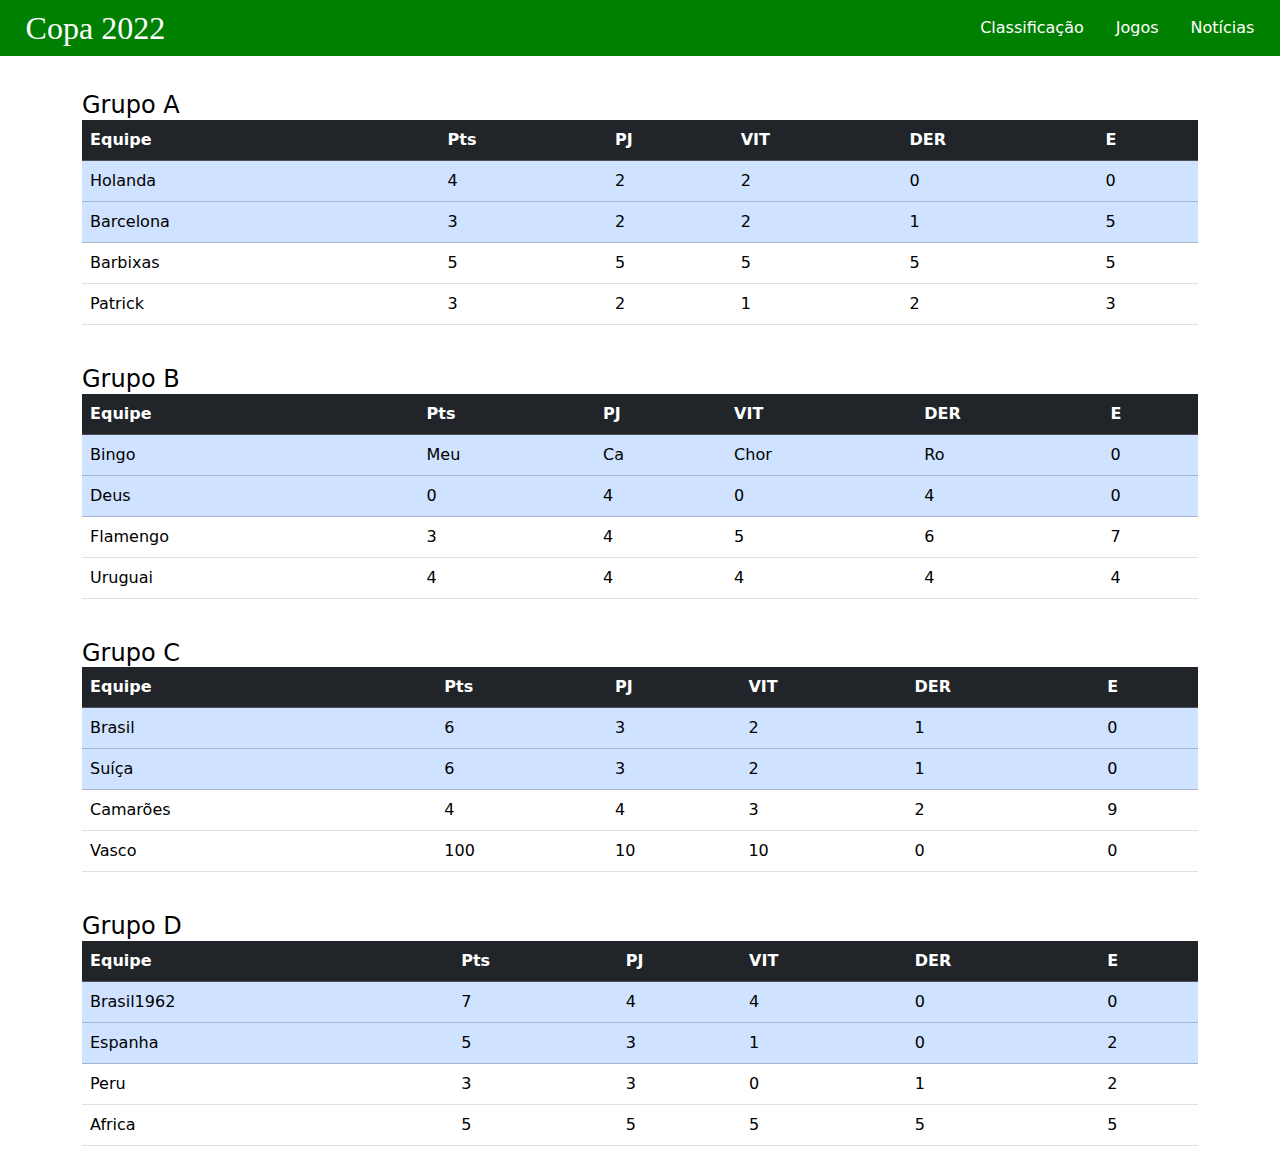
<file: Site Copa/Index.html>
<!DOCTYPE html>
<html lang="pt-br">
<head>
    <meta charset="UTF-8">
    <meta http-equiv="X-UA-Compatible" content="IE=edge">
    <meta name="viewport" content="width=device-width, initial-scale=1.0">
    <link href="https://cdn.jsdelivr.net/npm/bootstrap@5.2.3/dist/css/bootstrap.min.css" rel="stylesheet">
    <link rel="stylesheet" href="css/estilo.css">
    <script src="https://cdn.jsdelivr.net/npm/bootstrap@5.2.3/dist/js/bootstrap.bundle.min.js"></script>
    <title>Document</title>
</head>
<body>
    <div class="header">
        <div class="logo_header">Copa 2022</div>

        <nav class="navigation_header">
            <a href="Index.html" class="nav-link">Classificação</a>
            <a href="jogos.html" class="nav-link">Jogos</a>
            <a href="noticias.html" class="nav-link">Notícias</a>
        </nav>
    </div>
    <div class="all">
    <div class="container mt-3">
        <h1>Grupo A</h1>
        <table class="table">
            <thead>
              <tr class="table-dark">
                <th>Equipe</th>
                <th>Pts</th>
                <th>PJ</th>
                <th>VIT</th>
                <th>DER</th>
                <th>E</th>
              </tr>
            </thead>
            <tbody>
              <tr class="table-primary">
                <td>Holanda</td>
                <td>4</td>
                <td>2</td>
                <td>2</td>
                <td>0</td>
                <td>0</td>
              </tr>
              <tr class="table-primary">
                <td>Barcelona</td>
                <td>3</td>
                <td>2</td>
                <td>2</td>
                <td>1</td>
                <td>5</td>
              </tr>
              <tr>
                <td>Barbixas</td>
                <td>5</td>
                <td>5</td>
                <td>5</td>
                <td>5</td>
                <td>5</td>
              </tr>
              <tr>
                <td>Patrick</td>
                <td>3</td>
                <td>2</td>
                <td>1</td>
                <td>2</td>
                <td>3</td>
              </tr>
            </tbody>
          </table>
          
          <br>

          <h1>Grupo B</h1>
        <table class="table">
            <thead>
              <tr class="table-dark">
                <th>Equipe</th>
                <th>Pts</th>
                <th>PJ</th>
                <th>VIT</th>
                <th>DER</th>
                <th>E</th>
              </tr>
            </thead>
            <tbody>
              <tr class="table-primary">
                <td>Bingo</td>
                <td>Meu</td>
                <td>Ca</td>
                <td>Chor</td>
                <td>Ro</td>
                <td>0</td>
              </tr>
              <tr class="table-primary">
                <td>Deus</td>
                <td>0</td>
                <td>4</td>
                <td>0</td>
                <td>4</td>
                <td>0</td>
              </tr>
              <tr>
                <td>Flamengo</td>
                <td>3</td>
                <td>4</td>
                <td>5</td>
                <td>6</td>
                <td>7</td>
              </tr>
              <tr>
                <td>Uruguai</td>
                <td>4</td>
                <td>4</td>
                <td>4</td>
                <td>4</td>
                <td>4</td>
              </tr>
            </tbody>
          </table>

          <br>

          <h1>Grupo C</h1>
        <table class="table">
            <thead>
              <tr class="table-dark">
                <th>Equipe</th>
                <th>Pts</th>
                <th>PJ</th>
                <th>VIT</th>
                <th>DER</th>
                <th>E</th>
              </tr>
            </thead>
            <tbody>
              <tr class="table-primary">
                <td>Brasil</td>
                <td>6</td>
                <td>3</td>
                <td>2</td>
                <td>1</td>
                <td>0</td>
              </tr>
              <tr class="table-primary">
                <td>Suíça</td>
                <td>6</td>
                <td>3</td>
                <td>2</td>
                <td>1</td>
                <td>0</td>
              </tr>
              <tr>
                <td>Camarões</td>
                <td>4</td>
                <td>4</td>
                <td>3</td>
                <td>2</td>
                <td>9</td>
              </tr>
              <tr>
                <td>Vasco</td>
                <td>100</td>
                <td>10</td>
                <td>10</td>
                <td>0</td>
                <td>0</td>
              </tr>
            </tbody>
          </table>
                    
          <br>

          <h1>Grupo D</h1>
        <table class="table">
            <thead>
              <tr class="table-dark">
                <th>Equipe</th>
                <th>Pts</th>
                <th>PJ</th>
                <th>VIT</th>
                <th>DER</th>
                <th>E</th>
              </tr>
            </thead>
            <tbody>
              <tr class="table-primary">
                <td>Brasil1962</td>
                <td>7</td>
                <td>4</td>
                <td>4</td>
                <td>0</td>
                <td>0</td>
              </tr>
              <tr class="table-primary">
                <td>Espanha</td>
                <td>5</td>
                <td>3</td>
                <td>1</td>
                <td>0</td>
                <td>2</td>
              </tr>
              <tr>
                <td>Peru</td>
                <td>3</td>
                <td>3</td>
                <td>0</td>
                <td>1</td>
                <td>2</td>
              </tr>
              <tr>
                <td>Africa</td>
                <td>5</td>
                <td>5</td>
                <td>5</td>
                <td>5</td>
                <td>5</td>
              </tr>
            </tbody>
          </table>
    </div>
    </div>
</body>
</html>
</file>
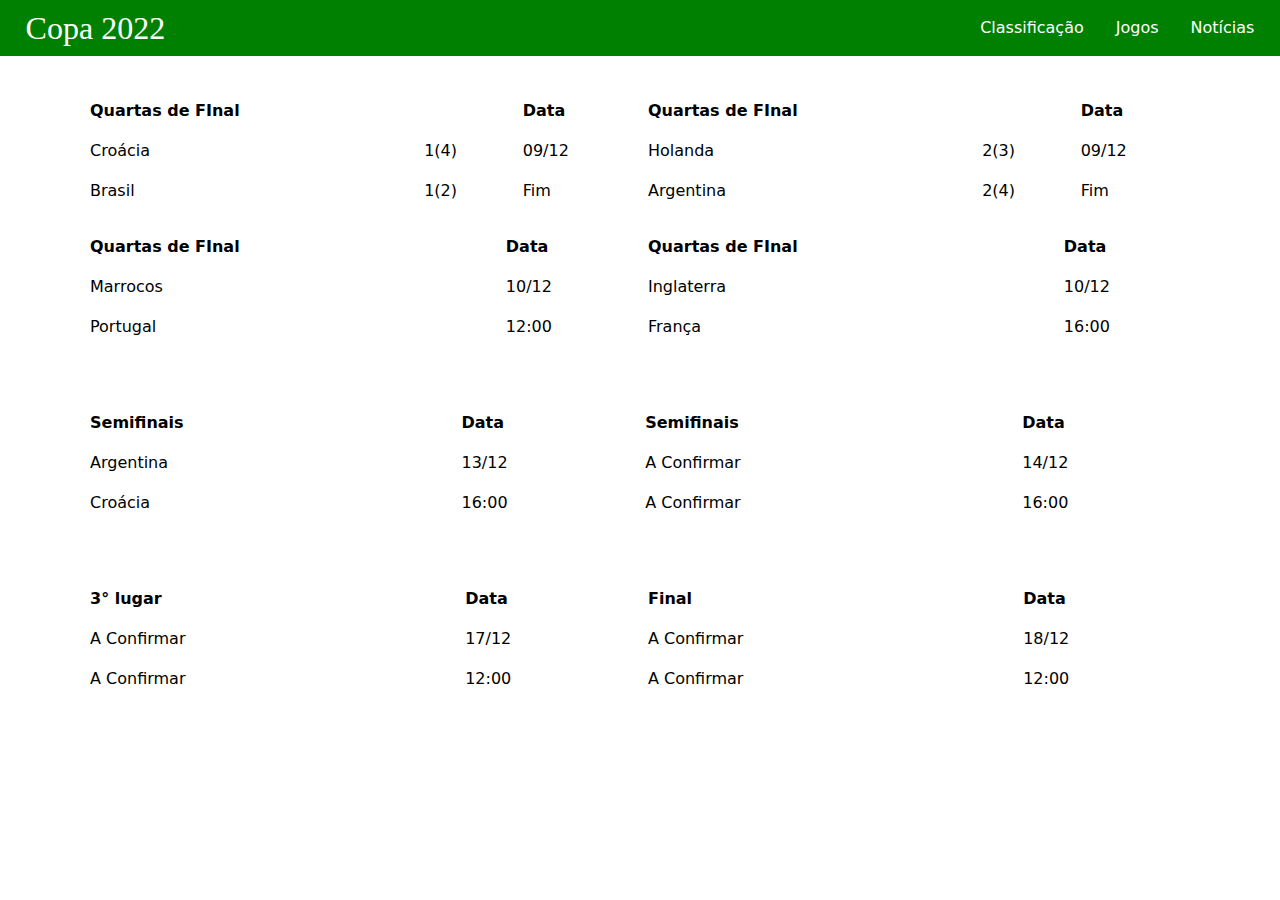
<file: Site Copa/jogos.html>
<!DOCTYPE html>
<html lang="pt-br">
<head>
    <meta charset="UTF-8">
    <meta http-equiv="X-UA-Compatible" content="IE=edge">
    <meta name="viewport" content="width=device-width, initial-scale=1.0">
    <link href="https://cdn.jsdelivr.net/npm/bootstrap@5.2.3/dist/css/bootstrap.min.css" rel="stylesheet">
    <link rel="stylesheet" href="css/estilo.css">
    <script src="https://cdn.jsdelivr.net/npm/bootstrap@5.2.3/dist/js/bootstrap.bundle.min.js"></script>
    <title>Document</title>
</head>
<body>
    <div class="header">
        <div class="logo_header">Copa 2022</div>

        <nav class="navigation_header">
            <a href="Index.html" class="nav-link">Classificação</a>
            <a href="jogos.html" class="nav-link">Jogos</a>
            <a href="noticias.html" class="nav-link">Notícias</a>
        </nav>
    </div>
    <div class="all">
        
          <div class="container mt-3">          
            <table class="table table-borderless">
              <thead>
                <tr>
                  <th>Quartas de FInal</th>
                  <th></th>
                  <th>Data</th>
                  <th>Quartas de FInal</th>
                  <th></th>
                  <th>Data</th>
                </tr>
              </thead>
              <tbody>
                <tr>
                  <td>Croácia</td>
                  <td>1(4)</td>
                  <td>09/12</td>
                  <td>Holanda</td>
                  <td>2(3)</td>
                  <td>09/12</td>
                </tr>
                <tr>
                  <td>Brasil</td>
                  <td>1(2)</td>
                  <td>Fim</td>
                  <td>Argentina</td>
                  <td>2(4)</td>
                  <td>Fim</td>
                </tr>
              </tbody>
            </table>
          </div>
          
          <div class="container mt-3">          
            <table class="table table-borderless">
              <thead>
                <tr>
                  <th>Quartas de FInal</th>
                  <th></th>
                  <th>Data</th>
                  <th>Quartas de FInal</th>
                  <th></th>
                  <th>Data</th>
                </tr>
              </thead>
              <tbody>
                <tr>
                  <td>Marrocos</td>
                  <td></td>
                  <td>10/12</td>
                  <td>Inglaterra</td>
                  <td></td>
                  <td>10/12</td>
                </tr>
                <tr>
                  <td>Portugal</td>
                  <td></td>
                  <td>12:00</td>
                  <td>França</td>
                  <td></td>
                  <td>16:00</td>
                </tr>
              </tbody>
            </table>
          </div>
          <br>
          <div class="container mt-3">          
            <table class="table table-borderless">
              <thead>
                <tr>
                  <th>Semifinais</th>
                  <th></th>
                  <th>Data</th>
                  <th>Semifinais</th>
                  <th></th>
                  <th>Data</th>
                </tr>
              </thead>
              <tbody>
                <tr>
                  <td>Argentina</td>
                  <td></td>
                  <td>13/12</td>
                  <td>A Confirmar</td>
                  <td></td>
                  <td>14/12</td>
                </tr>
                <tr>
                  <td>Croácia</td>
                  <td></td>
                  <td>16:00</td>
                  <td>A Confirmar</td>
                  <td></td>
                  <td>16:00</td>
                </tr>
              </tbody>
            </table>
          </div>
          <br>
          <div class="container mt-3">          
            <table class="table table-borderless">
              <thead>
                <tr>
                  <th>3° lugar</th>
                  <th></th>
                  <th>Data</th>
                  <th>Final</th>
                  <th></th>
                  <th>Data</th>
                </tr>
              </thead>
              <tbody>
                <tr>
                  <td>A Confirmar</td>
                  <td></td>
                  <td>17/12</td>
                  <td>A Confirmar</td>
                  <td></td>
                  <td>18/12</td>
                </tr>
                <tr>
                  <td>A Confirmar</td>
                  <td></td>
                  <td>12:00</td>
                  <td>A Confirmar</td>
                  <td></td>
                  <td>12:00</td>
                </tr>
              </tbody>
            </table>
          </div>
    </div>
</file>
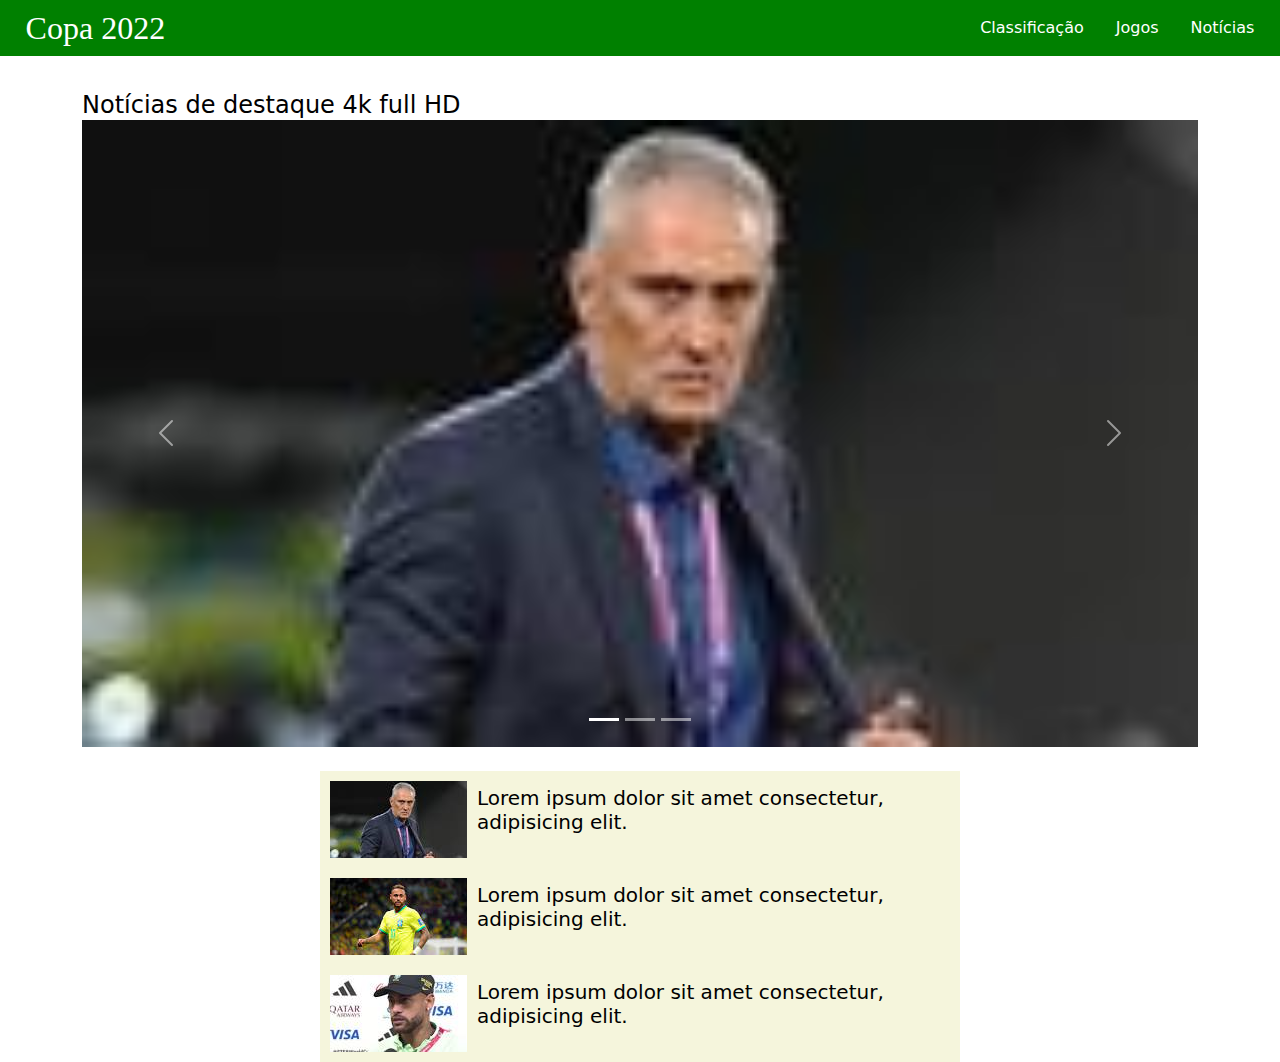
<file: Site Copa/noticias.html>
<!DOCTYPE html>
<html lang="pt-br">
<head>
    <meta charset="UTF-8">
    <meta http-equiv="X-UA-Compatible" content="IE=edge">
    <meta name="viewport" content="width=device-width, initial-scale=1.0">
    <link href="https://cdn.jsdelivr.net/npm/bootstrap@5.2.3/dist/css/bootstrap.min.css" rel="stylesheet">
    <link rel="stylesheet" href="css/estilo.css">
    <script src="https://cdn.jsdelivr.net/npm/bootstrap@5.2.3/dist/js/bootstrap.bundle.min.js"></script>
    <title>Document</title>
</head>
<body>
    <div class="header">
        <div class="logo_header">Copa 2022</div>

        <nav class="navigation_header">
            <a href="Index.html" class="nav-link">Classificação</a>
            <a href="jogos.html" class="nav-link">Jogos</a>
            <a href="noticias.html" class="nav-link">Notícias</a>
        </nav>
    </div>
    <div class="all">
        
        <div class="container">
            <h1>Notícias de destaque 4k full HD</h1>
            <div id="demo" class="carousel slide" data-bs-ride="carousel">
      
              <!-- Indicators/dots -->
              <div class="carousel-indicators">
                <button type="button" data-bs-target="#demo" data-bs-slide-to="0" class="active"></button>
                <button type="button" data-bs-target="#demo" data-bs-slide-to="1"></button>
                <button type="button" data-bs-target="#demo" data-bs-slide-to="2"></button>
              </div>
              
              <!-- The slideshow/carousel -->
              <div class="carousel-inner">
                <div class="carousel-item active">
                  <img src="img/download (1).jpg" alt="Los Angeles" class="d-block" style="width:100%">
                </div>
                <div class="carousel-item">
                  <img src="img/download (2).jpg" alt="Chicago" class="d-block" style="width:100%">
                </div>
                <div class="carousel-item">
                  <img src="img/download.jpg" alt="New York" class="d-block" style="width:100%">
                </div>
              </div>
              
              <!-- Left and right controls/icons -->
              <button class="carousel-control-prev" type="button" data-bs-target="#demo" data-bs-slide="prev">
                <span class="carousel-control-prev-icon"></span>
              </button>
              <button class="carousel-control-next" type="button" data-bs-target="#demo" data-bs-slide="next">
                <span class="carousel-control-next-icon"></span>
              </button>
            </div>
          </div>
          <br>
        <div class="container flex">
            <div class="img">
            <img src="img/download (1).jpg" alt="as">
        </div>
        <div class="text">
            <h2>Lorem ipsum dolor sit amet consectetur, adipisicing elit.</h2>
            
        </div>
        </div>
        <div class="container flex">
            <div class="img">
            <img src="img/download (2).jpg" alt="as">
        </div>
        <div class="text">
            <h2>Lorem ipsum dolor sit amet consectetur, adipisicing elit.</h2>
            
        </div>
        </div>
        <div class="container flex">
            <div class="img">
            <img src="img/download.jpg" alt="as">
        </div>
        <div class="text">
            <h2>Lorem ipsum dolor sit amet consectetur, adipisicing elit.</h2>
            
        </div>
        </div>
    </div>
</file>
<file: Site Copa/css/estilo.css>
@charset "UTF-8" ;

body{
    color: white;
}
h1{
    color: black;
    font-size: 1.5em;
    margin-bottom: 0px;
}
.logo_header {
    font-family: cursive;
    
    font-size: 2em;
}
.header,
.navigation_header {
    display: flex;
    flex-direction: row;
    align-items: center;
    height: 3.5em;
}

.navigation_header {
    gap: 2em;
}
.navigation_header a {
    
    text-decoration: none;
}
.header {
    justify-content: space-between;
    padding: 0 2%;
    background-color: green;
}
.all{
    margin-top: 35px;
}
.flex{
    display: flex;
    width: 50%;
    background-color: beige;
    padding: 10px;
}
.img{
    max-width: 137px;
    width: 100%;
}
.text{
    margin-left: 10px;
    width: 100%;
}
.text h2{
    color: black;
    font-size: 1.25em;
    margin-top: 5px;
}
</file>
